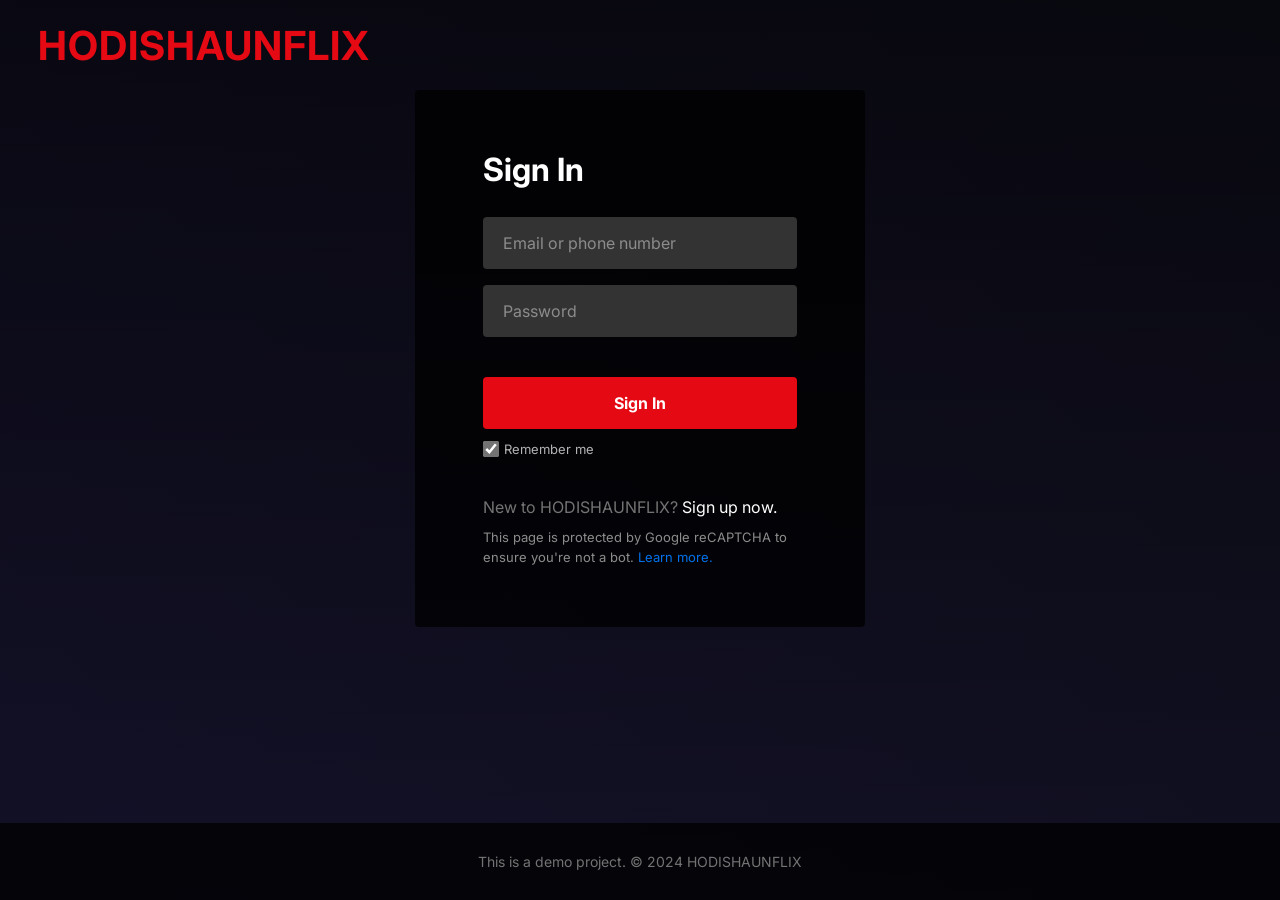
<file: index.html>
<!DOCTYPE html>
<html lang="en">
<head>
    <meta charset="UTF-8">
    <meta name="viewport" content="width=device-width, initial-scale=1.0">
    <title>HODISHAUNFLIX - Watch Movies, TV Shows & Wallpapers Online</title>
    <meta name="description" content="Stream thousands of movies, TV series, wallpapers and exclusive original shows on HODISHAUNFLIX.">
    <!-- Google Fonts -->
    <link rel="preconnect" href="https://fonts.googleapis.com">
    <link rel="preconnect" href="https://fonts.gstatic.com" crossorigin>
    <link href="https://fonts.googleapis.com/css2?family=Inter:wght@300;400;500;600;700;800;900&display=swap" rel="stylesheet">
    <link rel="stylesheet" href="style.css">
    <script src="auth.js"></script>
    <script src="script.js" defer></script>
</head>
<body>
    <!-- Navbar -->
    <nav class="navbar" id="navbar">
        <div class="nav-container">
            <div class="nav-left">
                <a href="index.html" class="logo">HODISHAUNFLIX</a>
                <div class="nav-pills nav-links">
                    <a href="#" class="nav-pill active" data-filter="all">Home</a>
                    <a href="#" class="nav-pill" data-filter="tv">TV Series</a>
                    <a href="#" class="nav-pill" data-filter="movies">Movies</a>
                    <a href="#" class="nav-pill" data-filter="gallery">Gallery</a>
                    <a href="#" class="nav-pill" data-filter="mylist">My List</a>
                </div>
            </div>

            <div class="nav-right">
                <!-- Add Movie Button (Admin Only) -->
                <button class="btn-add-movie add-movie-btn admin-only" id="openAddMovieModalBtn">
                    <svg viewBox="0 0 24 24" fill="none" stroke="currentColor" stroke-width="2.5"><line x1="12" y1="5" x2="12" y2="19"/><line x1="5" y1="12" x2="19" y2="12"/></svg>
                    + Add Movie
                </button>
                <!-- Add Image Button (Admin Only) -->
                <button class="btn-add-movie add-movie-btn admin-only" id="openAddImageModalBtn" style="background:#2b2b2b;">
                    🖼️ + Add Image
                </button>
                <!-- Cloud Sync Status Badge -->
                <span class="cloud-status-badge" id="cloudStatusBadge" title="Cloud sync status">
                    <span class="cloud-dot" id="cloudDot"></span>
                    <span id="cloudStatusText">☁️ Syncing</span>
                </span>

                <!-- Search Icon -->
                <button class="icon-btn nav-icon-btn" id="searchBtn" title="Search movies">
                    <svg viewBox="0 0 24 24" fill="none" stroke="currentColor" stroke-width="2.2"><circle cx="11" cy="11" r="8"/><line x1="21" y1="21" x2="16.65" y2="16.65"/></svg>
                </button>

                <!-- Notification Bell -->
                <div class="notif-wrapper" id="notifWrapper">
                    <button class="icon-btn nav-icon-btn" id="notifBtn" title="Notifications">
                        <svg viewBox="0 0 24 24" fill="none" stroke="currentColor" stroke-width="2.2"><path d="M18 8A6 6 0 0 0 6 8c0 7-3 9-3 9h18s-3-2-3-9"/><path d="M13.73 21a2 2 0 0 1-3.46 0"/></svg>
                        <span class="notif-badge" id="notifBadge">2</span>
                    </button>
                    <div class="notif-dropdown" id="notifDropdown">
                        <div class="notif-header notif-dropdown-header">
                            <h3>Notifications</h3>
                            <button class="clear-notifs" id="clearNotifsBtn">Mark all read</button>
                        </div>
                        <div class="notif-list" id="notifList"></div>
                    </div>
                </div>

                <!-- Profile Avatar & Dropdown -->
                <div class="profile-wrapper" id="profileWrapper">
                    <button class="profile-trigger" id="profileTrigger">
                        <img src="https://picsum.photos/seed/user/32/32" alt="Profile" class="avatar-img">
                        <span class="caret"></span>
                    </button>
                    <div class="profile-dropdown" id="profileDropdown">
                        <div class="profile-user-info profile-dropdown-header">
                            <img src="https://picsum.photos/seed/user/40/40" alt="User Avatar" class="avatar-img-lg">
                            <div class="user-details">
                                <span class="user-email" id="profileEmail">user@example.com</span>
                                <span class="user-role-badge role-badge" id="profileRoleBadge">USER</span>
                            </div>
                        </div>
                        <div class="dropdown-divider divider"></div>
                        <a href="#" class="dropdown-item admin-only" id="clearAllMoviesBtn" style="color:#ff4d4d;">Clear All Movies</a>
                        <a href="#" class="dropdown-item">Account</a>
                        <a href="#" class="dropdown-item">Help Center</a>
                        <div class="dropdown-divider divider"></div>
                        <button class="dropdown-item btn-logout" id="logoutBtn">Sign out of HODISHAUNFLIX</button>
                    </div>
                </div>

                <!-- Hamburger Button -->
                <button class="hamburger-btn hamburger" id="hamburgerBtn">
                    <span></span><span></span><span></span>
                </button>
            </div>
        </div>
    </nav>

    <!-- Mobile Menu -->
    <div class="mobile-menu" id="mobileMenu">
        <a href="#" class="mobile-link active" data-filter="all">Home</a>
        <a href="#" class="mobile-link" data-filter="tv">TV Series</a>
        <a href="#" class="mobile-link" data-filter="movies">Movies</a>
        <a href="#" class="mobile-link" data-filter="gallery">Gallery</a>
        <a href="#" class="mobile-link" data-filter="mylist">My List</a>
        <a href="#" class="mobile-link admin-only" id="mobileAddMovie" style="color:var(--accent);">+ Add New Movie</a>
    </div>

    <!-- Hero Banner -->
    <section class="hero-banner hero" id="heroBanner">
        <div class="hero-bg" id="heroBg"></div>
        <div class="hero-content">
            <span class="hero-series-badge" id="heroBadge">S E R I E S</span>
            <h1 class="hero-title" id="heroTitle">IKKA</h1>
            <p class="hero-desc" id="heroDesc">
                To save a loved one, lawyer Arjun Mehra must do the unthinkable — defend a powerful man accused of a grisly crime. With Tillotama Shome and Dia Mirza.
            </p>
            <div class="hero-buttons">
                <button class="btn-play" id="heroPlayBtn">
                    <svg viewBox="0 0 24 24" fill="currentColor"><polygon points="5 3 19 12 5 21 5 3"/></svg>
                    Play
                </button>
                <button class="btn-info" id="heroInfoBtn">
                    <svg viewBox="0 0 24 24" fill="none" stroke="currentColor" stroke-width="2.5"><circle cx="12" cy="12" r="10"/><line x1="12" y1="16" x2="12" y2="12"/><line x1="12" y1="8" x2="12.01" y2="8"/></svg>
                    More Info
                </button>
            </div>
        </div>
        <div class="hero-maturity" id="heroMaturity">U/A 16+</div>
    </section>

    <!-- Content Rows -->
    <main class="content-section">
        <!-- Add Movie Banner (Admin Only) -->
        <div class="add-movie-banner admin-only" id="addMovieBanner">
            <div class="add-banner-content">
                <h3>👑 Admin Studio Dashboard</h3>
                <p>Upload video files and images with custom labels, ratings, and plot summaries.</p>
            </div>
            <button class="btn-add-primary" id="bannerAddBtn">
                <svg viewBox="0 0 24 24" fill="none" stroke="currentColor" stroke-width="2.5"><line x1="12" y1="5" x2="12" y2="19"/><line x1="5" y1="12" x2="19" y2="12"/></svg>
                + Add New Movie / Media
            </button>
        </div>

        <div class="row" id="rowTrending">
            <div class="row-header"><h2 class="row-title">Trending Now</h2></div>
            <div class="row-scroll" id="trendingRow"></div>
        </div>
        <div class="row" id="rowPopular">
            <div class="row-header"><h2 class="row-title">Popular on HODISHAUNFLIX</h2></div>
            <div class="row-scroll" id="popularRow"></div>
        </div>
        <div class="row" id="rowAction">
            <div class="row-header"><h2 class="row-title">Action & Adventure</h2></div>
            <div class="row-scroll" id="actionRow"></div>
        </div>

        <!-- IMAGE GALLERY ROW -->
        <div class="row" id="rowImages">
            <div class="row-header" style="display:flex; align-items:center; justify-content:space-between;">
                <h2 class="row-title">🖼️ Movie Stills & Wallpapers Gallery</h2>
            </div>
            <div class="row-scroll" id="imagesRow"></div>
        </div>

        <div class="row" id="rowComedy">
            <div class="row-header"><h2 class="row-title">Comedy & Feel-Good</h2></div>
            <div class="row-scroll" id="comedyRow"></div>
        </div>
        <div class="row" id="rowPicks">
            <div class="row-header"><h2 class="row-title">Top Picks for You</h2></div>
            <div class="row-scroll" id="picksRow"></div>
        </div>
    </main>

    <!-- Search Overlay -->
    <div class="search-overlay" id="searchOverlay">
        <div class="search-box">
            <div class="search-header">
                <svg viewBox="0 0 24 24" fill="none" stroke="currentColor" stroke-width="2.2"><circle cx="11" cy="11" r="8"/><line x1="21" y1="21" x2="16.65" y2="16.65"/></svg>
                <input type="text" id="searchInput" class="search-input" placeholder="Search by title, genre, or keyword..." autocomplete="off">
                <button class="search-close" id="searchClose">✕</button>
            </div>
            <div class="search-results" id="searchResults">
                <div class="search-empty">Start typing to search...</div>
            </div>
        </div>
    </div>

    <!-- Video Player Modal -->
    <div class="video-modal" id="videoModal">
        <div class="video-modal-content">
            <div class="video-modal-header">
                <span class="video-title" id="videoTitle">Now Playing</span>
                <button class="video-close" id="videoClose">✕</button>
            </div>
            <div class="video-container">
                <video id="videoPlayer" controls autoplay playsinline webkit-playsinline preload="metadata">
                    <source id="videoSource" src="" type="video/mp4">
                    Your browser does not support the video tag.
                </video>
            </div>
        </div>
    </div>

    <!-- Image Lightbox Modal with Admin Delete Button -->
    <div class="image-lightbox-overlay" id="imageLightboxModal">
        <div class="image-lightbox-card">
            <button class="image-lightbox-close" id="imageLightboxClose">✕</button>
            <img id="imageLightboxImg" src="" alt="Movie Still">
            <div class="image-lightbox-caption">
                <h3 id="imageLightboxTitle">Movie Title</h3>
                <p id="imageLightboxDesc">Wallpaper / Still Image</p>
                <button class="btn-delete-info admin-only" id="imageLightboxDeleteBtn" style="margin-top:12px; background:#e50914;">
                    🗑️ Delete Image
                </button>
            </div>
        </div>
    </div>

    <!-- More Info / Details Modal -->
    <div class="info-modal-overlay" id="infoModal">
        <div class="info-modal-card">
            <button class="info-modal-close" id="infoModalClose">✕</button>
            <div class="info-modal-banner" id="infoModalBanner">
                <div class="info-banner-overlay">
                    <h2 id="infoModalTitle">Movie Title</h2>
                    <div class="info-banner-actions">
                        <button class="btn-play" id="infoModalPlayBtn">
                            <svg viewBox="0 0 24 24" fill="currentColor"><polygon points="5 3 19 12 5 21 5 3"/></svg>
                            Play
                        </button>
                        <button class="btn-delete-info admin-only" id="infoModalDeleteBtn">
                            <svg viewBox="0 0 24 24" fill="none" stroke="currentColor" stroke-width="2"><polyline points="3 6 5 6 21 6"></polyline><path d="M19 6v14a2 2 0 0 1-2 2H7a2 2 0 0 1-2-2V6m3 0V4a2 2 0 0 1 2-2h4a2 2 0 0 1 2 2v2"></path></svg>
                            Delete Movie
                        </button>
                    </div>
                </div>
            </div>
            <div class="info-modal-body">
                <div class="info-meta-row">
                    <span class="match" id="infoModalMatch">98% match</span>
                    <span class="maturity" id="infoModalRating">U/A 16+</span>
                    <span id="infoModalYear">2024</span>
                    <span class="quality">HD</span>
                </div>
                <p class="info-desc" id="infoModalDesc">Description of the movie...</p>
                <div class="info-genres" id="infoModalGenres"><strong>Genres:</strong> Drama, Action</div>
            </div>
        </div>
    </div>

    <!-- Add Movie & Media Modal (Admin Only) -->
    <div class="add-movie-overlay" id="addMovieModal">
        <div class="add-movie-card">
            <div class="add-movie-header">
                <h2>🎬 Admin Studio — Add Movie or Image</h2>
                <button class="add-movie-close" id="closeAddMovieModalBtn">✕</button>
            </div>
            <form id="addMovieForm" class="add-movie-form">
                <div class="form-grid">
                    <div class="form-group full-width">
                        <div class="label-with-emoji">
                            <label for="movieLabelInput">Title / Label <span class="required">*</span></label>
                            <button type="button" class="btn-emoji-trigger" id="emojiPickerBtn" title="Insert Emojis">😀 Add Emoji</button>
                        </div>
                        <input type="text" id="movieLabelInput" placeholder="e.g. 🖤 Love or Lust ❤️🔥, 😍 Best Moments ✨" required>
                        <!-- Quick Add Emoji Toolbar -->
                        <div class="emoji-quick-bar">
                            <span class="quick-title">Quick Add:</span>
                            <button type="button" class="emoji-quick-btn" data-emoji="🖤">🖤</button>
                            <button type="button" class="emoji-quick-btn" data-emoji="❤️">❤️</button>
                            <button type="button" class="emoji-quick-btn" data-emoji="🔥">🔥</button>
                            <button type="button" class="emoji-quick-btn" data-emoji="😍">😍</button>
                            <button type="button" class="emoji-quick-btn" data-emoji="✨">✨</button>
                            <button type="button" class="emoji-quick-btn" data-emoji="💯">💯</button>
                            <button type="button" class="emoji-quick-btn" data-emoji="🚀">🚀</button>
                            <button type="button" class="emoji-quick-btn" data-emoji="🎬">🎬</button>
                            <button type="button" class="emoji-quick-btn" data-emoji="🍿">🍿</button>
                            <button type="button" class="emoji-quick-btn" data-emoji="🎵">🎵</button>
                            <button type="button" class="emoji-quick-btn" data-emoji="🎧">🎧</button>
                            <button type="button" class="emoji-quick-btn" data-emoji="⭐">⭐</button>
                        </div>
                    </div>

                    <div class="form-group">
                        <label for="movieCategorySelect">Category Row</label>
                        <select id="movieCategorySelect">
                            <option value="trending">Trending Now</option>
                            <option value="popular">Popular Series</option>
                            <option value="action">Action & Adventure</option>
                            <option value="images">🖼️ Wallpaper / Image Gallery</option>
                            <option value="comedy">Comedy & Feel-Good</option>
                            <option value="picks">Top Picks</option>
                        </select>
                    </div>

                    <div class="form-group">
                        <label for="movieRatingSelect">Maturity Rating</label>
                        <select id="movieRatingSelect">
                            <option value="U/A 16+">U/A 16+</option>
                            <option value="U/A 13+">U/A 13+</option>
                            <option value="U/A 18+ [A]">U/A 18+ [A]</option>
                            <option value="U">U (All Ages)</option>
                        </select>
                    </div>

                    <div class="form-group">
                        <label for="movieYearInput">Release Date (DOB)</label>
                        <input type="date" id="movieYearInput">
                    </div>

                    <div class="form-group">
                        <label for="movieGenreInput">Genres (comma separated)</label>
                        <input type="text" id="movieGenreInput" placeholder="Action, Drama, Thriller">
                    </div>

                    <div class="form-group full-width">
                        <label for="movieDescInput">Description / Plot Summary</label>
                        <textarea id="movieDescInput" rows="2" placeholder="Brief plot summary or image description..."></textarea>
                    </div>

                    <div class="form-group full-width">
                        <label>Media File (Video MP4 or Image Wallpaper)</label>
                        <div class="file-drop-zone" id="fileDropZone">
                            <div class="drop-icon">
                                <svg viewBox="0 0 24 24" fill="none" stroke="currentColor" stroke-width="2"><path d="M21 15v4a2 2 0 0 1-2 2H5a2 2 0 0 1-2-2v-4"/><polyline points="17 8 12 3 7 8"/><line x1="12" y1="3" x2="12" y2="15"/></svg>
                            </div>
                            <span id="videoFileStatus">Click or drag & drop video or image here</span>
                            <input type="file" id="movieVideoFile" accept="video/*,image/*" style="display:none;">
                        </div>
                    </div>

                    <div class="form-group full-width">
                        <label for="movieUrlInput">OR Direct Video Stream URL / Cloud Link (For GB-sized 1GB+ files)</label>
                        <input type="url" id="movieUrlInput" placeholder="https://... (Google Drive, Dropbox, AWS S3, Cloudflare, or direct MP4 link)">
                    </div>

                    <div class="form-group full-width">
                        <label for="moviePosterFile">Custom Poster / Thumbnail (Optional for video)</label>
                        <input type="file" id="moviePosterFile" accept="image/*" class="file-input-simple">
                    </div>
                </div>

                <!-- Animated Upload Progress Bar with Speed & Percentage Counter -->
                <div class="upload-progress-container" id="uploadProgressBox" style="display:none; margin-top:16px;">
                    <div class="progress-info-row">
                        <span class="progress-title" id="progressStatusText">🚀 Uploading video to cloud...</span>
                        <span class="progress-percent" id="progressPercentText">0%</span>
                    </div>
                    <div class="progress-track">
                        <div class="progress-bar-fill" id="progressBarFill" style="width: 0%;"></div>
                    </div>
                    <div class="progress-speed-row">
                        <span id="progressBytesText">0.0 MB / 0.0 MB</span>
                        <span id="progressSpeedText">0.0 MB/s</span>
                    </div>
                </div>

                <div class="form-actions">
                    <button type="button" class="btn-cancel" id="cancelAddMovieBtn">Cancel</button>
                    <button type="submit" class="btn-submit">
                        <svg viewBox="0 0 24 24" fill="none" stroke="currentColor" stroke-width="2.5"><polyline points="20 6 9 17 4 12"/></svg>
                        Publish Media
                    </button>
                </div>
            </form>
        </div>
    </div>

    <!-- Toast Notification -->
    <div class="toast" id="toast"></div>

    <!-- Interactive Emoji Picker Popover Modal -->
    <div class="emoji-picker-popover" id="emojiPickerPopover">
        <div class="emoji-picker-header">
            <input type="text" id="emojiSearchInput" placeholder="Search emojis (e.g. fire, heart, smile)...">
            <button type="button" class="emoji-picker-close" id="closeEmojiPickerBtn">✕</button>
        </div>
        <div class="emoji-picker-tabs">
            <button type="button" class="emoji-tab-btn active" data-tab="smileys" title="Smileys & Expressions">😀</button>
            <button type="button" class="emoji-tab-btn" data-tab="gestures" title="Hands & Gestures">👍</button>
            <button type="button" class="emoji-tab-btn" data-tab="symbols" title="Hearts & Symbols">❤️</button>
            <button type="button" class="emoji-tab-btn" data-tab="media" title="Media & Cinema">🎬</button>
            <button type="button" class="emoji-tab-btn" data-tab="objects" title="Objects & Tech">🚀</button>
        </div>
        <div class="emoji-picker-grid" id="emojiPickerGrid">
            <!-- Dynamically populated by setupEmojiPicker() in script.js -->
        </div>
    </div>

    <!-- Footer -->
    <footer class="footer">
        <div class="footer-social">
            <svg viewBox="0 0 24 24" fill="currentColor"><path d="M18 2h-3a5 5 0 0 0-5 5v3H7v4h3v8h4v-8h3l1-4h-4V7a1 1 0 0 1 1-1h3z"/></svg>
            <svg viewBox="0 0 24 24" fill="currentColor"><rect x="2" y="2" width="20" height="20" rx="5" ry="5"/><path d="M16 11.37A4 4 0 1 1 12.63 8 4 4 0 0 1 16 11.37z"/><line x1="17.5" y1="6.5" x2="17.51" y2="6.5"/></svg>
            <svg viewBox="0 0 24 24" fill="currentColor"><path d="M23 3a10.9 10.9 0 0 1-3.14 1.53 4.48 4.48 0 0 0-7.86 3v1A10.66 10.66 0 0 1 3 4s-4 9 5 13a11.64 11.64 0 0 1-7 2c9 5 20 0 20-11.5a4.5 4.5 0 0 0-.08-.83A7.72 7.72 0 0 0 23 3z"/></svg>
        </div>
        <div class="footer-links">
            <a href="#">Audio Description</a><a href="#">Help Centre</a><a href="#">Gift Cards</a><a href="#">Media Centre</a>
            <a href="#">Investor Relations</a><a href="#">Jobs</a><a href="#">Terms of Use</a><a href="#">Privacy</a>
            <a href="#">Legal Notices</a><a href="#">Cookie Preferences</a><a href="#">Corporate Information</a><a href="#">Contact Us</a>
        </div>
        <div class="footer-copy">© 2024 HODISHAUNFLIX, Inc. All rights reserved.</div>
    </footer>
</body>
</html>
</file>
<file: style.css>
/* ===== GOOGLE FONT ===== */
@import url('https://fonts.googleapis.com/css2?family=Inter:wght@400;500;600;700;800;900&display=swap');

/* ===== CSS CUSTOM PROPERTIES ===== */
:root {
  --bg: #141414;
  --bg-card: #181818;
  --bg-dark: #111;
  --bg-hover: #232323;
  --accent: #e50914;
  --accent-hover: #f6121d;
  --green: #46d369;
  --text: #ffffff;
  --text-secondary: #b3b3b3;
  --text-muted: #808080;
  --border-radius: 6px;
  --border-radius-pill: 20px;
  --nav-height: 68px;
  --transition-speed: 0.3s ease;
  --transition-speed-fast: 0.15s ease;
}

/* ===== RESET & BASE ===== */
*, *::before, *::after {
  box-sizing: border-box;
  margin: 0;
  padding: 0;
}

html { scroll-behavior: smooth; }

body {
  font-family: 'Inter', -apple-system, BlinkMacSystemFont, 'Segoe UI', Roboto, sans-serif;
  background-color: var(--bg);
  color: var(--text);
  overflow-x: hidden;
  line-height: 1.5;
  -webkit-font-smoothing: antialiased;
}

a { text-decoration: none; color: inherit; }
ul { list-style: none; }
button { font-family: inherit; cursor: pointer; border: none; background: none; }

/* Admin Only Visibility Guard */
body:not(.is-admin) .admin-only {
  display: none !important;
}

/* ===== SCROLLBAR ===== */
::-webkit-scrollbar { width: 6px; height: 6px; }
::-webkit-scrollbar-track { background: var(--bg); }
::-webkit-scrollbar-thumb { background: #333; border-radius: 3px; }
::-webkit-scrollbar-thumb:hover { background: #555; }

/* ===== NAVBAR ===== */
.navbar {
  position: fixed;
  top: 0; left: 0; right: 0;
  z-index: 1000;
  height: var(--nav-height);
  background: linear-gradient(180deg, rgba(0, 0, 0, 0.9) 0%, rgba(0, 0, 0, 0.4) 60%, transparent 100%);
  transition: background-color var(--transition-speed), box-shadow var(--transition-speed);
}

.navbar.scrolled {
  background-color: rgba(20, 20, 20, 0.96);
  backdrop-filter: blur(10px);
  -webkit-backdrop-filter: blur(10px);
  box-shadow: 0 4px 20px rgba(0, 0, 0, 0.6);
}

.nav-container {
  max-width: 1920px; height: 100%; margin: 0 auto; padding: 0 4%;
  display: flex; align-items: center; justify-content: space-between;
}

.nav-left { display: flex; align-items: center; gap: 32px; }

.logo {
  color: var(--accent); font-weight: 900; font-size: 1.7rem;
  letter-spacing: -0.5px; cursor: pointer; user-select: none;
}

.nav-links { display: flex; align-items: center; gap: 12px; }

.nav-pill {
  font-size: 0.85rem; font-weight: 500; color: var(--text);
  border: 1px solid rgba(255, 255, 255, 0.35);
  border-radius: var(--border-radius-pill);
  padding: 6px 18px; transition: all var(--transition-speed-fast);
  white-space: nowrap;
}

.nav-pill:hover {
  background-color: rgba(255, 255, 255, 0.15); border-color: rgba(255, 255, 255, 0.6);
}

.nav-pill.active {
  background-color: var(--text); color: #000; font-weight: 700; border-color: var(--text);
}

.nav-right { display: flex; align-items: center; gap: 16px; }

.add-movie-btn {
  display: flex; align-items: center; gap: 6px;
  background-color: var(--accent); color: white;
  padding: 7px 16px; border-radius: var(--border-radius-pill);
  font-size: 0.85rem; font-weight: 700; transition: all var(--transition-speed-fast);
}

.add-movie-btn:hover { background-color: var(--accent-hover); transform: translateY(-1px); }
.add-movie-btn svg { width: 16px; height: 16px; }

.nav-icon-btn {
  color: var(--text); width: 36px; height: 36px; border-radius: 50%;
  display: flex; align-items: center; justify-content: center;
  transition: background-color var(--transition-speed-fast);
}

.nav-icon-btn:hover { background-color: rgba(255, 255, 255, 0.1); }
.nav-icon-btn svg { width: 20px; height: 20px; }

/* Notification Dropdown */
.notif-wrapper { position: relative; }

.notif-badge {
  position: absolute; top: -2px; right: -2px;
  background-color: var(--accent); color: white;
  font-size: 10px; font-weight: bold; min-width: 16px; height: 16px;
  border-radius: 50%; display: flex; align-items: center; justify-content: center; padding: 0 4px;
}

.notif-dropdown {
  position: absolute; top: calc(100% + 10px); right: 0;
  width: 320px; background-color: var(--bg-dark);
  border: 1px solid rgba(255, 255, 255, 0.15);
  border-radius: var(--border-radius); padding: 0;
  opacity: 0; visibility: hidden; transform: translateY(-8px);
  transition: all var(--transition-speed-fast); box-shadow: 0 8px 30px rgba(0, 0, 0, 0.8);
  z-index: 1200;
}

.notif-wrapper.open .notif-dropdown { opacity: 1; visibility: visible; transform: translateY(0); }

.notif-dropdown-header {
  padding: 12px 16px; display: flex; align-items: center; justify-content: space-between;
  border-bottom: 1px solid rgba(255, 255, 255, 0.1); background-color: #1a1a1a;
}

.notif-dropdown-header h3 { font-size: 0.95rem; font-weight: 700; }
.notif-dropdown-header button { font-size: 0.75rem; color: var(--accent); font-weight: 600; }

.notif-list { max-height: 300px; overflow-y: auto; }
.notif-item { padding: 12px 16px; border-bottom: 1px solid rgba(255, 255, 255, 0.05); font-size: 0.82rem; }
.notif-item.unread { background-color: rgba(229, 9, 20, 0.06); border-left: 3px solid var(--accent); }
.notif-item .time { font-size: 0.7rem; color: var(--text-muted); margin-top: 4px; }
.notif-empty { padding: 24px; text-align: center; color: var(--text-muted); font-size: 0.85rem; }

/* Profile Menu */
.profile-wrapper { position: relative; }
.profile-trigger { display: flex; align-items: center; gap: 6px; cursor: pointer; }
.profile-trigger img { width: 32px; height: 32px; border-radius: 4px; object-fit: cover; }
.caret {
  border-style: solid; border-width: 5px 5px 0;
  border-color: var(--text) transparent transparent;
  transition: transform var(--transition-speed-fast);
}
.profile-wrapper.open .caret { transform: rotate(180deg); }

.role-badge {
  display: inline-block; font-size: 0.65rem; font-weight: 800;
  padding: 2px 6px; border-radius: 3px; background-color: #444; color: white;
  text-transform: uppercase; margin-top: 2px;
}

.is-admin .role-badge { background-color: var(--accent); }

.profile-dropdown {
  position: absolute; top: calc(100% + 10px); right: 0; width: 220px;
  background-color: var(--bg-dark); border: 1px solid rgba(255, 255, 255, 0.15);
  border-radius: var(--border-radius); padding: 8px 0;
  opacity: 0; visibility: hidden; transform: translateY(-8px);
  transition: all var(--transition-speed-fast); box-shadow: 0 8px 24px rgba(0, 0, 0, 0.7);
}

.profile-wrapper.open .profile-dropdown { opacity: 1; visibility: visible; transform: translateY(0); }
.profile-dropdown-header {
  padding: 12px 16px; display: flex; align-items: center; gap: 12px;
  border-bottom: 1px solid rgba(255, 255, 255, 0.08);
}
.profile-dropdown-header img { width: 28px; height: 28px; border-radius: 4px; }
.profile-dropdown a, .profile-dropdown button {
  display: block; width: 100%; padding: 10px 16px; font-size: 0.85rem;
  color: var(--text-secondary); text-align: left; transition: all var(--transition-speed-fast);
}
.profile-dropdown a:hover, .profile-dropdown button:hover { background-color: rgba(255, 255, 255, 0.08); color: var(--text); }
.profile-dropdown .divider { height: 1px; background-color: rgba(255, 255, 255, 0.1); margin: 6px 0; }

.hamburger { display: none; color: var(--text); font-size: 1.5rem; }

/* Mobile Menu */
.mobile-menu {
  display: none; position: fixed; top: var(--nav-height); left: 0; right: 0; bottom: 0;
  background-color: rgba(20, 20, 20, 0.98); z-index: 999; padding: 24px 5%;
  transform: translateX(100%); transition: transform 0.35s ease;
}
.mobile-menu.open { transform: translateX(0); }
.mobile-menu ul { display: flex; flex-direction: column; gap: 12px; }
.mobile-menu a { font-size: 1.1rem; color: var(--text-secondary); padding: 12px 0; display: block; border-bottom: 1px solid rgba(255, 255, 255, 0.06); }
.mobile-menu a.active { color: var(--text); font-weight: 700; }

/* Search Overlay */
.search-overlay {
  position: fixed; top: 0; left: 0; right: 0; bottom: 0;
  background: rgba(20, 20, 20, 0.97); backdrop-filter: blur(12px); -webkit-backdrop-filter: blur(12px);
  z-index: 2000; display: flex; flex-direction: column;
  opacity: 0; visibility: hidden; transition: all var(--transition-speed);
}
.search-overlay.open { opacity: 1; visibility: visible; }
.search-header { display: flex; align-items: center; gap: 16px; padding: 20px 4%; border-bottom: 1px solid rgba(255, 255, 255, 0.08); }
.search-header svg { width: 24px; height: 24px; color: var(--text-muted); }
.search-input { flex: 1; background: none; border: none; color: var(--text); font-size: 1.3rem; font-family: inherit; outline: none; }
.search-close { color: var(--text-secondary); font-size: 0.9rem; padding: 8px 16px; border-radius: 4px; }
.search-close:hover { color: var(--text); background-color: rgba(255, 255, 255, 0.08); }
.search-results { flex: 1; overflow-y: auto; padding: 30px 4%; }
.search-empty { text-align: center; padding: 80px 20px; color: var(--text-muted); font-size: 1.1rem; }
.search-results-grid { display: grid; grid-template-columns: repeat(auto-fill, minmax(220px, 1fr)); gap: 16px; }

/* ===== HERO BANNER ===== */
.hero {
  position: relative; height: 85vh; min-height: 520px; max-height: 900px;
  display: flex; align-items: flex-end; padding: 0 4% 10%; overflow: hidden;
}

.hero-bg {
  position: absolute; top: 0; left: 0; right: 0; bottom: 0;
  background: linear-gradient(135deg, #09131a 0%, #15222e 40%, #0d1217 100%);
  z-index: 0; background-size: cover; background-position: center; transition: background 0.5s ease;
}

.hero-bg::before {
  content: ''; position: absolute; top: 0; left: 0; right: 0; bottom: 0;
  background: radial-gradient(ellipse at 15% 35%, rgba(229, 9, 20, 0.15) 0%, transparent 60%),
              radial-gradient(ellipse at 75% 25%, rgba(15, 52, 96, 0.3) 0%, transparent 55%);
}

.hero-bg::after {
  content: ''; position: absolute; bottom: 0; left: 0; right: 0; height: 45%;
  background: linear-gradient(180deg, transparent 0%, var(--bg) 100%);
}

.hero-content { position: relative; z-index: 2; max-width: 580px; animation: heroFadeIn 0.8s ease forwards; }

@keyframes heroFadeIn {
  from { opacity: 0; transform: translateY(20px); }
  to { opacity: 1; transform: translateY(0); }
}

.hero-series-badge { display: inline-block; font-size: 0.8rem; font-weight: 700; letter-spacing: 3px; color: var(--text-secondary); margin-bottom: 8px; }
.hero-title { font-size: 4rem; font-weight: 900; line-height: 1.05; margin-bottom: 16px; letter-spacing: -1px; text-shadow: 0 4px 12px rgba(0, 0, 0, 0.6); }
.hero-desc { font-size: 1.05rem; line-height: 1.6; color: #d2d2d2; margin-bottom: 24px; max-width: 520px; display: -webkit-box; -webkit-line-clamp: 3; -webkit-box-orient: vertical; overflow: hidden; }

.hero-buttons { display: flex; gap: 12px; }

.btn-play, .btn-info {
  display: inline-flex; align-items: center; gap: 10px;
  padding: 10px 26px; font-size: 1.05rem; font-weight: 700;
  border-radius: 4px; transition: all var(--transition-speed-fast);
}

.btn-play svg, .btn-info svg { width: 22px; height: 22px; }
.btn-play { background-color: var(--text); color: #000; }
.btn-play:hover { background-color: rgba(255, 255, 255, 0.8); }
.btn-info { background-color: rgba(109, 109, 110, 0.7); color: var(--text); }
.btn-info:hover { background-color: rgba(109, 109, 110, 0.4); }

.hero-maturity {
  position: absolute; right: 4%; bottom: 12%;
  border-left: 3px solid #e5e5e5; background: rgba(51, 51, 51, 0.6);
  padding: 4px 14px; font-size: 0.85rem; font-weight: 600; z-index: 2;
}

/* ===== CONTENT SECTION & ROWS ===== */
.content-section {
  position: relative; z-index: 3; margin-top: -60px; padding: 0 4%;
  max-width: 1920px; margin-left: auto; margin-right: auto;
}

.add-movie-banner {
  background: linear-gradient(135deg, rgba(229, 9, 20, 0.15) 0%, rgba(20, 20, 20, 0.9) 100%);
  border: 1px dashed rgba(229, 9, 20, 0.4); border-radius: var(--border-radius);
  padding: 24px 32px; margin-bottom: 40px;
  display: flex; align-items: center; justify-content: space-between; gap: 20px; flex-wrap: wrap;
}

.add-banner-content h3 { font-size: 1.25rem; font-weight: 700; margin-bottom: 4px; }
.add-banner-content p { color: var(--text-secondary); font-size: 0.92rem; }

.btn-add-primary {
  display: inline-flex; align-items: center; gap: 8px;
  background-color: var(--accent); color: white;
  padding: 10px 22px; border-radius: 4px; font-weight: 700; font-size: 0.95rem;
  transition: all var(--transition-speed-fast);
}

.btn-add-primary:hover { background-color: var(--accent-hover); transform: translateY(-2px); box-shadow: 0 4px 12px rgba(229, 9, 20, 0.4); }
.btn-add-primary svg { width: 18px; height: 18px; }

.row {
  margin-bottom: 2.5vw; opacity: 1; position: relative;
}

.row.visible { opacity: 1; transform: translateY(0); }
.row-header { margin-bottom: 12px; }
.row-title { font-size: 1.35rem; font-weight: 700; color: var(--text); }

.add-image-btn {
  font-size: 0.8rem; font-weight: 700; background-color: var(--accent);
  color: white; padding: 5px 14px; border-radius: 14px;
}
.add-image-btn:hover { background-color: var(--accent-hover); }

.row-scroll {
  display: flex; gap: 8px; overflow-x: auto; overflow-y: hidden;
  scroll-behavior: smooth; padding: 10px 0 16px;
  -webkit-overflow-scrolling: touch; scrollbar-width: none;
}

.row-scroll::-webkit-scrollbar { display: none; }

.row-empty-hint {
  width: 100%; padding: 28px 20px;
  border: 1px dashed rgba(255, 255, 255, 0.1); border-radius: var(--border-radius);
  color: var(--text-muted); font-size: 0.9rem; text-align: center;
}

/* ===== MOVIE CARDS (Landscape 16:9) ===== */
.movie-card {
  flex: 0 0 auto;
  width: calc((100vw - 8% - 40px) / 6);
  min-width: 210px; max-width: 280px;
  border-radius: 4px; position: relative; cursor: pointer;
  transition: transform 0.25s ease, opacity 0.25s ease;
}

.movie-card img {
  width: 100%; aspect-ratio: 16 / 9; object-fit: cover;
  border-radius: 4px; display: block; box-shadow: 0 4px 14px rgba(0, 0, 0, 0.5);
  image-rendering: -webkit-optimize-contrast; image-rendering: auto;
}

.movie-card:hover { opacity: 0.85; }

/* IMAGE GALLERY CARDS */
.image-card {
  flex: 0 0 auto;
  width: calc((100vw - 8% - 40px) / 5);
  min-width: 220px; max-width: 300px;
  border-radius: 6px; overflow: hidden; position: relative; cursor: pointer;
  border: 1px solid rgba(255, 255, 255, 0.1);
  transition: transform 0.25s ease;
}

.image-card:hover { transform: scale(1.05); }
.image-card img {
  width: 100%; aspect-ratio: 16 / 9; object-fit: cover; display: block;
  image-rendering: -webkit-optimize-contrast; image-rendering: auto;
}
.image-card-caption {
  position: absolute; bottom: 0; left: 0; right: 0;
  padding: 8px 12px; background: linear-gradient(180deg, transparent 0%, rgba(0,0,0,0.9) 100%);
  font-size: 0.8rem; font-weight: 600;
}

/* ===== FLOATING POP-UP CARD PORTAL ===== */
.floating-pop-card {
  position: fixed; z-index: 99999;
  background-color: #181818; border-radius: 8px; overflow: hidden;
  box-shadow: 0 20px 60px rgba(0, 0, 0, 0.95), 0 0 0 1px rgba(255, 255, 255, 0.15);
  animation: floatingPopIn 0.3s cubic-bezier(0.4, 0, 0.2, 1) forwards;
  pointer-events: auto;
}

@keyframes floatingPopIn {
  from { opacity: 0; transform: scale(0.85); }
  to { opacity: 1; transform: scale(1.35); }
}

.floating-pop-card.closing { animation: floatingPopOut 0.2s ease forwards; }

@keyframes floatingPopOut {
  from { opacity: 1; transform: scale(1.35); }
  to { opacity: 0; transform: scale(0.9); }
}

.floating-pop-poster { position: relative; width: 100%; aspect-ratio: 16 / 9; overflow: hidden; }
.floating-pop-poster img { width: 100%; height: 100%; object-fit: cover; display: block; }

.floating-pop-body { padding: 14px 16px 16px; background-color: #181818; }
.floating-pop-actions { display: flex; align-items: center; gap: 8px; margin-bottom: 12px; }

.floating-pop-actions .action-btn {
  width: 34px; height: 34px; border-radius: 50%;
  border: 1px solid rgba(255, 255, 255, 0.4); background: rgba(30, 30, 30, 0.7);
  color: white; display: flex; align-items: center; justify-content: center;
  transition: all var(--transition-speed-fast);
}

.floating-pop-actions .action-btn svg { width: 16px; height: 16px; }

.floating-pop-actions .action-btn:hover {
  border-color: white; background-color: rgba(255, 255, 255, 0.25); transform: scale(1.08);
}

.floating-pop-actions .action-btn.play-btn { background-color: white; color: black; border: none; }
.floating-pop-actions .action-btn.play-btn:hover { background-color: #e6e6e6; transform: scale(1.08); }
.floating-pop-actions .action-btn.delete-btn:hover { background-color: var(--accent); border-color: var(--accent); color: white; }
.floating-pop-actions .action-btn.expand-btn { margin-left: auto; border-radius: 4px; }

.floating-pop-meta { display: flex; align-items: center; gap: 8px; font-size: 0.75rem; margin-bottom: 8px; flex-wrap: wrap; }
.floating-pop-meta .match { color: var(--green); font-weight: 700; }
.floating-pop-meta .maturity { border: 1px solid rgba(255, 255, 255, 0.4); padding: 0 4px; font-size: 0.68rem; }
.floating-pop-meta .quality { border: 1px solid rgba(255, 255, 255, 0.4); padding: 0 4px; font-size: 0.65rem; text-transform: uppercase; }

.floating-pop-genres { font-size: 0.72rem; color: var(--text-secondary); }
.floating-pop-genres .dot { margin: 0 4px; color: #666; }

/* Badges */
.upload-badge {
  position: absolute; top: 8px; left: 8px; background-color: var(--accent); color: white;
  font-size: 0.62rem; font-weight: 800; padding: 2px 6px; border-radius: 3px; z-index: 5;
}

.video-badge {
  position: absolute; top: 8px; right: 8px; background-color: var(--green); color: black;
  font-size: 0.62rem; font-weight: 800; padding: 2px 6px; border-radius: 3px; z-index: 5;
}

/* IMAGE LIGHTBOX MODAL */
.image-lightbox-overlay {
  position: fixed; top: 0; left: 0; width: 100vw; height: 100vh;
  background: rgba(0, 0, 0, 0.95); z-index: 5500;
  display: flex; align-items: center; justify-content: center; padding: 20px;
  opacity: 0; visibility: hidden; transition: all var(--transition-speed);
}

.image-lightbox-overlay.open { opacity: 1; visibility: visible; }

.image-lightbox-card {
  max-width: 90vw; max-height: 90vh; background: #000; border-radius: 8px;
  overflow: hidden; position: relative; display: flex; flex-direction: column;
}

.image-lightbox-close {
  position: absolute; top: 16px; right: 16px; width: 36px; height: 36px;
  border-radius: 50%; background: rgba(0,0,0,0.8); color: white; font-size: 1.2rem; z-index: 10;
}

.image-lightbox-card img { max-width: 100%; max-height: 75vh; object-fit: contain; }
.image-lightbox-caption { padding: 16px 20px; background: var(--bg-card); }
.image-lightbox-caption h3 { font-size: 1.1rem; font-weight: 700; margin-bottom: 4px; }
.image-lightbox-caption p { font-size: 0.85rem; color: var(--text-secondary); }

/* ===== MORE INFO MODAL ===== */
.info-modal-overlay {
  position: fixed; top: 0; left: 0; right: 0; bottom: 0;
  background-color: rgba(0, 0, 0, 0.88); backdrop-filter: blur(8px); -webkit-backdrop-filter: blur(8px);
  z-index: 4500; display: flex; align-items: center; justify-content: center;
  padding: 20px; opacity: 0; visibility: hidden; transition: all var(--transition-speed);
}
.info-modal-overlay.open { opacity: 1; visibility: visible; }

.info-modal-card {
  width: 100%; max-width: 750px; background-color: #181818; border-radius: 10px;
  overflow: hidden; box-shadow: 0 20px 60px rgba(0, 0, 0, 0.9); position: relative;
  transform: scale(0.95); transition: transform var(--transition-speed);
}
.info-modal-overlay.open .info-modal-card { transform: scale(1); }

.info-modal-close {
  position: absolute; top: 16px; right: 16px; width: 36px; height: 36px; border-radius: 50%;
  background-color: rgba(20, 20, 20, 0.8); color: white; font-size: 1.2rem;
  display: flex; align-items: center; justify-content: center; z-index: 10;
}

.info-modal-banner { height: 320px; background-size: cover; background-position: center; position: relative; display: flex; align-items: flex-end; }
.info-banner-overlay { padding: 24px; width: 100%; background: linear-gradient(180deg, transparent 0%, #181818 100%); }
.info-banner-overlay h2 { font-size: 2.2rem; font-weight: 900; margin-bottom: 16px; text-shadow: 0 2px 8px rgba(0,0,0,0.8); }
.info-banner-actions { display: flex; gap: 12px; align-items: center; }

.btn-delete-info {
  display: inline-flex; align-items: center; gap: 8px;
  background-color: rgba(229, 9, 20, 0.2); color: #ff4d4d;
  border: 1px solid rgba(229, 9, 20, 0.5); padding: 10px 20px; border-radius: 4px;
  font-weight: 700; font-size: 0.95rem; transition: all var(--transition-speed-fast);
}
.btn-delete-info:hover { background-color: var(--accent); color: white; border-color: var(--accent); }
.btn-delete-info svg { width: 18px; height: 18px; }

.info-modal-body { padding: 24px; }
.info-meta-row { display: flex; align-items: center; gap: 12px; font-size: 0.9rem; margin-bottom: 16px; }
.info-meta-row .match { color: var(--green); font-weight: 700; }
.info-meta-row .maturity { border: 1px solid rgba(255,255,255,0.4); padding: 1px 6px; }
.info-desc { font-size: 1rem; line-height: 1.6; color: #d2d2d2; margin-bottom: 16px; }
.info-genres { font-size: 0.9rem; color: var(--text-secondary); }

/* ===== ADD MOVIE MODAL ===== */
.add-movie-overlay {
  position: fixed; top: 0; left: 0; right: 0; bottom: 0;
  background-color: rgba(0, 0, 0, 0.88); backdrop-filter: blur(8px); -webkit-backdrop-filter: blur(8px);
  z-index: 4000; display: flex; align-items: center; justify-content: center;
  padding: 20px; opacity: 0; visibility: hidden; transition: all var(--transition-speed);
}
.add-movie-overlay.open { opacity: 1; visibility: visible; }

.add-movie-card {
  width: 100%; max-width: 620px; background-color: #1a1a1a; border-radius: 10px;
  border: 1px solid rgba(255, 255, 255, 0.1); box-shadow: 0 16px 48px rgba(0, 0, 0, 0.8);
  overflow: hidden; max-height: 90vh; display: flex; flex-direction: column;
  transform: scale(0.95); transition: transform var(--transition-speed);
}
.add-movie-overlay.open .add-movie-card { transform: scale(1); }

.add-movie-header {
  padding: 20px 28px; border-bottom: 1px solid rgba(255, 255, 255, 0.1);
  display: flex; align-items: center; justify-content: space-between; background-color: var(--bg-dark);
}
.add-movie-header h2 { font-size: 1.25rem; font-weight: 800; }
.add-movie-close { color: var(--text-secondary); font-size: 1.2rem; padding: 4px 10px; border-radius: 50%; }
.add-movie-close:hover { color: white; background-color: rgba(255, 255, 255, 0.1); }

.add-movie-form { padding: 24px 28px; overflow-y: auto; flex: 1; }
.form-grid { display: grid; grid-template-columns: repeat(2, 1fr); gap: 16px; }
.full-width { grid-column: span 2; }
.form-group { display: flex; flex-direction: column; gap: 6px; }
.form-group label { font-size: 0.82rem; font-weight: 600; color: var(--text-secondary); }
.required { color: var(--accent); }

.form-group input[type="text"], .form-group input[type="number"], .form-group select, .form-group textarea {
  background-color: #262626; border: 1px solid rgba(255, 255, 255, 0.12);
  border-radius: 4px; padding: 10px 14px; color: white; font-family: inherit; font-size: 0.9rem; outline: none;
}
.form-group input:focus, .form-group select:focus, .form-group textarea:focus { border-color: var(--accent); }

.file-drop-zone {
  border: 2px dashed rgba(255, 255, 255, 0.2); background-color: #202020;
  border-radius: 6px; padding: 24px 16px; text-align: center; cursor: pointer;
  display: flex; flex-direction: column; align-items: center; gap: 8px;
}
.file-drop-zone:hover, .file-drop-zone.dragover { border-color: var(--accent); background-color: rgba(229, 9, 20, 0.08); }
.drop-icon svg { width: 32px; height: 32px; color: var(--accent); }
.file-drop-zone span { font-size: 0.88rem; color: var(--text-secondary); }
.file-input-simple { background-color: #262626; padding: 8px; border-radius: 4px; font-size: 0.85rem; color: var(--text-secondary); }

.form-actions { display: flex; align-items: center; justify-content: flex-end; gap: 12px; margin-top: 24px; padding-top: 16px; border-top: 1px solid rgba(255, 255, 255, 0.1); }
.btn-cancel { padding: 10px 20px; color: var(--text-secondary); font-size: 0.9rem; font-weight: 600; border-radius: 4px; }
.btn-cancel:hover { color: white; background-color: rgba(255, 255, 255, 0.08); }
.btn-submit { display: inline-flex; align-items: center; gap: 8px; background-color: var(--accent); color: white; padding: 10px 22px; border-radius: 4px; font-weight: 700; font-size: 0.9rem; }
.btn-submit:hover { background-color: var(--accent-hover); }
/* ===== UPLOAD PROGRESS BAR ===== */
.upload-progress-container {
  background: rgba(0, 0, 0, 0.4);
  border: 1px solid rgba(229, 9, 20, 0.3);
  border-radius: 8px;
  padding: 16px;
  display: flex;
  flex-direction: column;
  gap: 10px;
}
.progress-info-row {
  display: flex;
  align-items: center;
  justify-content: space-between;
  font-size: 0.85rem;
  font-weight: 700;
}
.progress-title { color: #fff; }
.progress-percent { color: var(--accent); font-size: 0.95rem; }
.progress-track {
  width: 100%;
  height: 8px;
  background: rgba(255, 255, 255, 0.12);
  border-radius: 4px;
  overflow: hidden;
}
.progress-bar-fill {
  height: 100%;
  background: linear-gradient(90deg, #e50914 0%, #ff4b55 100%);
  border-radius: 4px;
  transition: width 0.15s ease-out;
  box-shadow: 0 0 10px rgba(229, 9, 20, 0.6);
}
.progress-speed-row {
  display: flex;
  align-items: center;
  justify-content: space-between;
  font-size: 0.78rem;
  color: var(--text-secondary);
}

/* ===== VIDEO PLAYER MODAL ===== */
.video-modal {
  position: fixed; top: 0; left: 0; width: 100vw; height: 100vh;
  background: rgba(0, 0, 0, 0.95); z-index: 5000;
  display: flex; align-items: center; justify-content: center; padding: 20px;
  opacity: 0; visibility: hidden; transition: all var(--transition-speed);
}
.video-modal.open { opacity: 1; visibility: visible; }
.video-modal-content { width: 100%; max-width: 980px; background: #000; border-radius: 8px; overflow: hidden; box-shadow: 0 20px 60px rgba(0, 0, 0, 0.9); }
.video-modal-header { display: flex; align-items: center; justify-content: space-between; padding: 14px 20px; background: var(--bg-card); border-bottom: 1px solid rgba(255, 255, 255, 0.08); }
.video-title { font-size: 1rem; font-weight: 700; color: white; }
.video-close { color: var(--text-secondary); font-size: 1.2rem; padding: 4px 8px; border-radius: 4px; }
.video-close:hover { color: white; background: rgba(255, 255, 255, 0.1); }
.video-container { width: 100%; background: #000; }
.video-container video { width: 100%; max-height: 75vh; display: block; }

/* ===== IMAGE CARD DELETE BUTTON ===== */
.image-card { position: relative; }
.image-delete-badge {
  position: absolute;
  top: 8px; right: 8px;
  background-color: var(--accent);
  color: white;
  padding: 4px 10px;
  border-radius: 4px;
  font-size: 0.72rem;
  font-weight: 700;
  cursor: pointer;
  z-index: 15;
  box-shadow: 0 2px 8px rgba(0,0,0,0.6);
  border: none;
  transition: transform 0.15s ease, background-color 0.15s ease;
}
.image-delete-badge:hover {
  background-color: var(--accent-hover);
  transform: scale(1.08);
}

/* ===== TOAST NOTIFICATION ===== */
.toast {
  position: fixed; bottom: 32px; left: 50%; transform: translateX(-50%) translateY(20px);
  background-color: #222; color: white; padding: 14px 28px; border-radius: 6px;
  font-size: 0.9rem; font-weight: 600; box-shadow: 0 8px 24px rgba(0, 0, 0, 0.7);
  z-index: 6000; opacity: 0; transition: all 0.35s ease; pointer-events: none;
}
.toast.show { opacity: 1; transform: translateX(-50%) translateY(0); }
.toast.success { border-left: 4px solid var(--green); }
.toast.error { border-left: 4px solid var(--accent); }

/* ===== FOOTER ===== */
.footer { padding: 60px 4% 30px; max-width: 1000px; margin: 0 auto; }
.footer-social { display: flex; gap: 16px; margin-bottom: 24px; }
.footer-social svg { width: 22px; height: 22px; color: var(--text); }
.footer-links { display: grid; grid-template-columns: repeat(4, 1fr); gap: 12px; margin-bottom: 30px; }
.footer-links a { color: var(--text-muted); font-size: 0.8rem; }
.footer-links a:hover { text-decoration: underline; }
.footer-copy { color: var(--text-muted); font-size: 0.75rem; text-align: center; }

/* ===== RESPONSIVE BREAKPOINTS ===== */
@media (max-width: 1024px) {
  .hero-title { font-size: 3rem; }
  .movie-card { width: calc((100vw - 8% - 16px) / 4); }
  .image-card { width: calc((100vw - 8% - 16px) / 4); }
  .footer-links { grid-template-columns: repeat(3, 1fr); }
}

@media (max-width: 768px) {
  .nav-links { display: none; }
  .hamburger { display: block; }
  .mobile-menu { display: block; }
  .hero { height: 70vh; min-height: 400px; padding: 0 5% 15%; }
  .hero-title { font-size: 2.2rem; }
  .movie-card { width: calc((100vw - 10% - 12px) / 3); min-width: 160px; }
  .image-card { width: calc((100vw - 10% - 12px) / 3); min-width: 160px; }
  .form-grid { grid-template-columns: 1fr; }
  .full-width { grid-column: span 1; }
  .footer-links { grid-template-columns: repeat(2, 1fr); }
}

@media (max-width: 480px) {
  .hero-title { font-size: 1.8rem; }
  .movie-card { width: calc((100vw - 10% - 6px) / 2); min-width: 140px; }
  .image-card { width: calc((100vw - 10% - 6px) / 2); min-width: 140px; }
  .footer-links { grid-template-columns: 1fr; }
}

/* ===== COMPLETE EMOJI PACKAGE STYLES ===== */
body, input, textarea, select, button {
  font-family: 'Inter', -apple-system, BlinkMacSystemFont, "Segoe UI", Roboto, "Helvetica Neue", Arial, "Apple Color Emoji", "Segoe UI Emoji", "Segoe UI Symbol", "Noto Color Emoji", sans-serif;
}

.label-with-emoji {
  display: flex;
  justify-content: space-between;
  align-items: center;
  margin-bottom: 6px;
}

.btn-emoji-trigger {
  background: rgba(229, 9, 20, 0.15);
  border: 1px solid rgba(229, 9, 20, 0.4);
  color: #fff;
  padding: 4px 10px;
  border-radius: 4px;
  font-size: 0.8rem;
  font-weight: 600;
  cursor: pointer;
  transition: all 0.2s ease;
}

.btn-emoji-trigger:hover {
  background: var(--red);
  border-color: var(--red);
  transform: translateY(-1px);
}

.emoji-quick-bar {
  display: flex;
  align-items: center;
  gap: 6px;
  margin-top: 8px;
  flex-wrap: wrap;
}

.emoji-quick-bar .quick-title {
  font-size: 0.75rem;
  color: var(--text-muted);
  font-weight: 500;
  margin-right: 4px;
}

.emoji-quick-btn {
  background: rgba(255, 255, 255, 0.08);
  border: 1px solid rgba(255, 255, 255, 0.12);
  border-radius: 4px;
  padding: 4px 6px;
  font-size: 1rem;
  cursor: pointer;
  transition: background 0.15s ease, transform 0.15s ease;
}

.emoji-quick-btn:hover {
  background: rgba(255, 255, 255, 0.22);
  transform: scale(1.2);
}

/* Emoji Picker Popover Modal */
.emoji-picker-popover {
  position: fixed;
  bottom: 20px;
  right: 20px;
  width: 330px;
  height: 380px;
  background: #181818;
  border: 1px solid rgba(255, 255, 255, 0.15);
  border-radius: 12px;
  box-shadow: 0 16px 40px rgba(0, 0, 0, 0.85);
  display: none;
  flex-direction: column;
  z-index: 10050;
  backdrop-filter: blur(10px);
  overflow: hidden;
  animation: popoverFadeIn 0.2s cubic-bezier(0.16, 1, 0.3, 1);
}

.emoji-picker-popover.open {
  display: flex;
}

@keyframes popoverFadeIn {
  from { opacity: 0; transform: translateY(12px) scale(0.96); }
  to { opacity: 1; transform: translateY(0) scale(1); }
}

.emoji-picker-header {
  display: flex;
  padding: 10px 12px;
  gap: 8px;
  border-bottom: 1px solid rgba(255, 255, 255, 0.1);
  background: rgba(0, 0, 0, 0.2);
}

.emoji-picker-header input {
  flex: 1;
  background: #2a2a2a;
  border: 1px solid #3d3d3d;
  color: #fff;
  padding: 6px 12px;
  border-radius: 6px;
  font-size: 0.85rem;
}

.emoji-picker-header input:focus {
  border-color: var(--red);
  outline: none;
}

.emoji-picker-close {
  background: transparent;
  border: none;
  color: var(--text-muted);
  font-size: 1rem;
  cursor: pointer;
  padding: 0 6px;
}

.emoji-picker-close:hover {
  color: #fff;
}

.emoji-picker-tabs {
  display: flex;
  border-bottom: 1px solid rgba(255, 255, 255, 0.08);
  background: #141414;
}

.emoji-tab-btn {
  flex: 1;
  background: transparent;
  border: none;
  padding: 8px 0;
  font-size: 1.1rem;
  cursor: pointer;
  border-bottom: 2px solid transparent;
  transition: background 0.15s ease;
}

.emoji-tab-btn:hover {
  background: rgba(255, 255, 255, 0.05);
}

.emoji-tab-btn.active {
  border-bottom-color: var(--red);
  background: rgba(229, 9, 20, 0.1);
}

.emoji-picker-grid {
  flex: 1;
  display: grid;
  grid-template-columns: repeat(6, 1fr);
  gap: 4px;
  padding: 10px;
  overflow-y: auto;
}

.emoji-item {
  display: flex;
  justify-content: center;
  align-items: center;
  font-size: 1.35rem;
  padding: 6px 0;
  border-radius: 6px;
  cursor: pointer;
  transition: background 0.15s ease, transform 0.15s ease;
  user-select: none;
}

.emoji-item:hover {
  background: rgba(255, 255, 255, 0.15);
  transform: scale(1.25);
}

/* ===== CLOUD SYNC STATUS BADGE ===== */
.cloud-status-badge {
  display: inline-flex;
  align-items: center;
  gap: 6px;
  padding: 4px 12px;
  border-radius: 20px;
  background: rgba(255, 255, 255, 0.08);
  backdrop-filter: blur(8px);
  font-size: 0.7rem;
  font-weight: 600;
  color: #aaa;
  letter-spacing: 0.3px;
  transition: all 0.3s ease;
  border: 1px solid rgba(255, 255, 255, 0.06);
}

.cloud-status-badge.connected {
  color: #4ade80;
  border-color: rgba(74, 222, 128, 0.15);
  background: rgba(74, 222, 128, 0.06);
}

.cloud-status-badge.syncing {
  color: #facc15;
  border-color: rgba(250, 204, 21, 0.15);
  background: rgba(250, 204, 21, 0.06);
}

.cloud-status-badge.error {
  color: #f87171;
  border-color: rgba(248, 113, 113, 0.15);
  background: rgba(248, 113, 113, 0.06);
}

.cloud-dot {
  width: 7px;
  height: 7px;
  border-radius: 50%;
  background: #aaa;
  animation: cloudPulse 2s ease-in-out infinite;
}

.cloud-status-badge.connected .cloud-dot { background: #4ade80; }
.cloud-status-badge.syncing .cloud-dot { background: #facc15; }
.cloud-status-badge.error .cloud-dot { background: #f87171; }

@keyframes cloudPulse {
  0%, 100% { opacity: 1; transform: scale(1); }
  50% { opacity: 0.4; transform: scale(0.8); }
}

@media (max-width: 768px) {
  .cloud-status-badge {
    font-size: 0;
    padding: 4px 6px;
    gap: 0;
  }
  .cloud-status-badge .cloud-dot {
    width: 8px;
    height: 8px;
  }
  #cloudStatusText { display: none; }
}
</file>
<file: login.css>
* {
    box-sizing: border-box;
    margin: 0;
    padding: 0;
}

body {
    font-family: 'Inter', sans-serif;
    background-color: #000;
    color: white;
    min-height: 100vh;
    display: flex;
    flex-direction: column;
}

.background-container {
    position: fixed;
    top: 0;
    left: 0;
    width: 100vw;
    height: 100vh;
    z-index: -1;
    background: linear-gradient(0deg, rgba(0,0,0,0.8) 0%, rgba(0,0,0,0.4) 50%, rgba(0,0,0,0.8) 100%),
                linear-gradient(45deg, #0f0c29, #302b63, #24243e, #0a0a0a);
    background-size: 400% 400%;
    animation: gradientShift 15s ease infinite;
}

@keyframes gradientShift {
    0% { background-position: 0% 50%; }
    50% { background-position: 100% 50%; }
    100% { background-position: 0% 50%; }
}

.header {
    height: 90px;
    padding: 0 3%;
    display: flex;
    align-items: center;
}

.logo {
    color: #e50914;
    text-decoration: none;
    font-size: 40px;
    font-weight: 700;
    letter-spacing: 1px;
}

.login-wrapper {
    flex-grow: 1;
    display: flex;
    flex-direction: column;
    align-items: center;
    padding-bottom: 90px;
}

.login-card {
    background-color: rgba(0, 0, 0, 0.75);
    border-radius: 4px;
    padding: 60px 68px;
    width: 100%;
    max-width: 450px;
    margin-bottom: 90px;
    animation: fadeIn 0.5s ease-out forwards;
}

@keyframes fadeIn {
    from { opacity: 0; transform: translateY(10px); }
    to { opacity: 1; transform: translateY(0); }
}

.login-card h1 {
    font-size: 32px;
    font-weight: 700;
    margin-bottom: 28px;
}

.input-group {
    margin-bottom: 16px;
}

.input-group input {
    width: 100%;
    background-color: #333;
    border: none;
    border-radius: 4px;
    padding: 16px 20px;
    font-size: 16px;
    color: white;
    font-family: inherit;
    outline: none;
}

.input-group input::placeholder {
    color: #8c8c8c;
}

.input-group input:focus {
    outline: 2px solid #e50914;
    background-color: #444;
}

button[type="submit"] {
    width: 100%;
    padding: 16px;
    background-color: #e50914;
    color: white;
    border: none;
    border-radius: 4px;
    font-size: 16px;
    font-weight: 700;
    cursor: pointer;
    margin-top: 24px;
    margin-bottom: 12px;
    transition: background-color 0.2s;
    font-family: inherit;
}

button[type="submit"]:hover {
    background-color: #f6121d;
}

.form-help {
    display: flex;
    justify-content: space-between;
    align-items: center;
    color: #b3b3b3;
    font-size: 13px;
    margin-bottom: 40px;
}

.remember-me {
    display: flex;
    align-items: center;
}

.remember-me input[type="checkbox"] {
    margin-right: 5px;
    width: 16px;
    height: 16px;
    accent-color: #737373;
}

.signup-now {
    color: #737373;
    font-size: 16px;
    margin-bottom: 11px;
}

.signup-now a {
    color: white;
    text-decoration: none;
}

.signup-now a:hover {
    text-decoration: underline;
}

.captcha-notice {
    color: #8c8c8c;
    font-size: 13px;
    line-height: 1.5;
}

.captcha-notice a {
    color: #0071eb;
    text-decoration: none;
}

.captcha-notice a:hover {
    text-decoration: underline;
}

.error-message {
    background-color: #e87c03;
    color: white;
    padding: 10px 20px;
    border-radius: 4px;
    margin-bottom: 16px;
    font-size: 14px;
    display: none;
}

.footer {
    width: 100%;
    background-color: rgba(0, 0, 0, 0.75);
    padding: 30px;
    color: #737373;
    text-align: center;
    font-size: 14px;
    position: absolute;
    bottom: 0;
}

@media (max-width: 740px) {
    .header {
        height: 75px;
    }
    
    .logo {
        font-size: 32px;
    }
    
    .login-card {
        padding: 48px 32px;
        max-width: 100%;
        background-color: #000;
        margin-bottom: 0;
    }
    
    .footer {
        background-color: #000;
        position: relative;
    }
    
    .background-container {
        display: none; /* Mobile app normally has pure black bg */
    }
}
</file>
